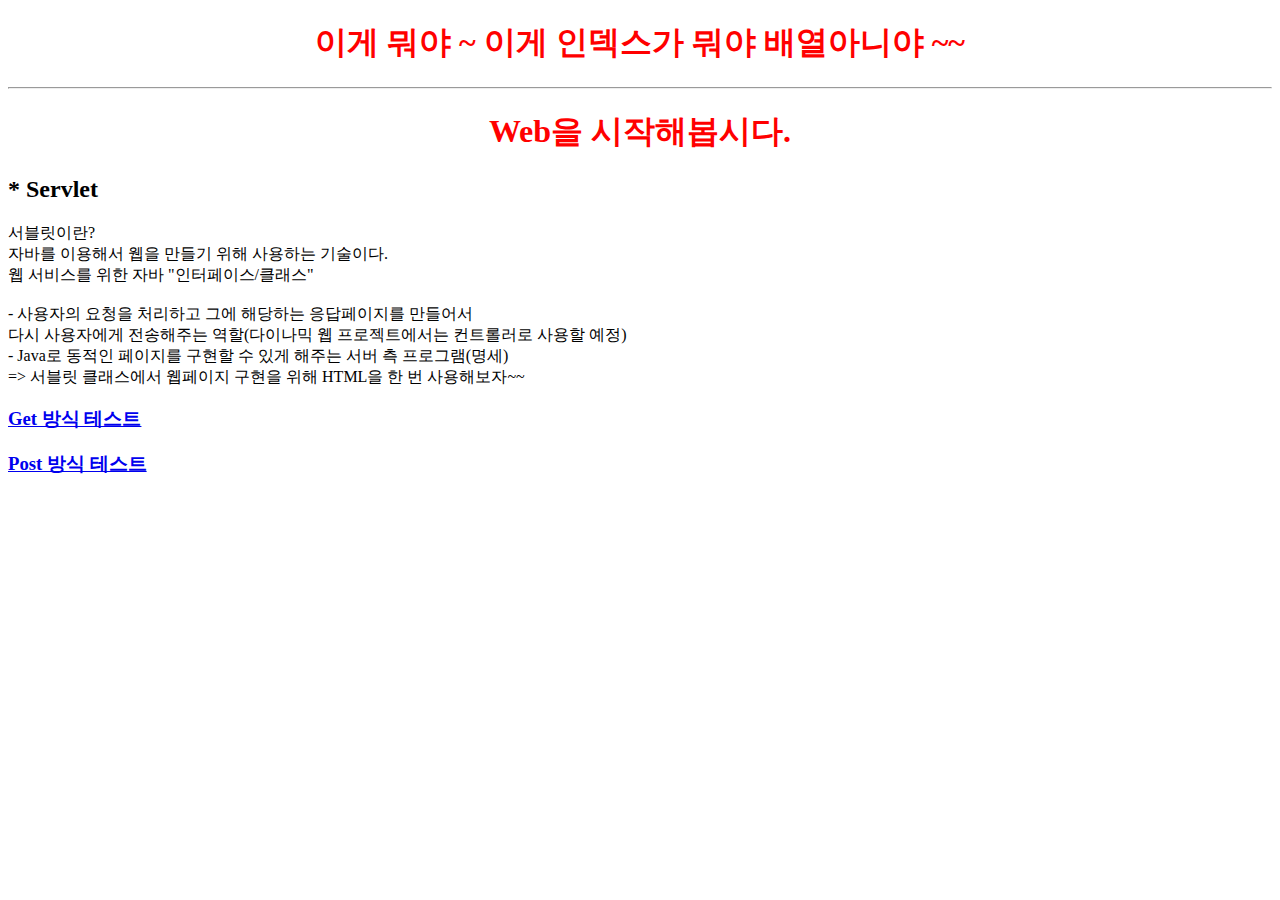
<file: MyFirstWebProject/src/main/webapp/index.html>
<!DOCTYPE html>
<html>
<head>
<meta charset="UTF-8">
<title>안녕하세요 인 덱스입니다.</title>
<style>
	h1{
		color: red;
		text-align: center;
	}
</style>
</head>
<body>
  <!-- 
  	  1) 새로운 워크스페이스를 만들어서 이클립스로 열기
  	  
  	  2) 작업 환경 구성
  	  		
  	  	  2_1) 보여질 U.I를 구성
  	  	  
  	  	  2_2) 서버 실행환경 구성[Window - Preferences]
  	  	  
  	  	  (Server - Runtime Enviroments)
  	  	  이클립스 상에서 서버를 실행할 수 있도록 실행환경을 연동하는 과정
  	  	  Add버튼 틀릭 -> 설치한 ApacheTomcat과 동일한 버전 선택 -> Next버튼 클릭
  	  	  -> Browse버튼 클릭 -> 설치한 톰캣 폴더 선택 -> Finish버튼 클릭
  	  	  
  	  3) 서버 생성하기
  	  
  	      3_1) [Servers] - [New] - [Server]
  	      
  	      3_2) 창에 기본적으로 2_2에서 세팅해놓은 Runtime이 잡혀 있을 것
  	      
  	      3_3) Finish버튼 클릭
  	      
  	      3_4) 서버 세팅하기(만들어진 서버 더블클릭)
  	      		
  	      	  3_4_1) 왼쪽하단에 ServerOption탭에 Server Module Publishing 체크
  	      	  => file upload / download 경로 지정이 운영체제 상 숨김폴더로 지정
  	      	  
  	      	  3_4_2) 포트번호를 바꿔야한다면 재설정 => 작업이 끝나면 반드시 저장
  	      	  
  	      4) Dynamic web Project만들기 [Project Explorer - new]
  	      
  	      	  4_1) 프로젝트명 신중하게 만들기 - Next
  	      	  
  	      	  4_2) default output folder 경로 재설정 :
  	      	       src/main/webapp/WEB-INF/classes
  	      	  => classes라는 폴더 안에 컴파일이 끝난 .class파일이 들어감
  	      	  WEB-INF안에 만들어두지 않으면 외부에서 접근이 가능하기 때문에 보안상 위험함
  	      	  
  	      	  4_3) Context root : 애플리케이션만의 고유한 이름으로 지어줄 것(기본값 : 프로젝트명)
  	      	  재정의해서 쓰는것이 보편적이고 실제로 자주 바뀔수 있음
  	      	  => 하나의 서버로 여러 개의 애플리케이션을 구동할 수 있음
  	      	  고유한 이름을 통해 애플리케이션에 접근하는 경로 사용할 수 있음 
  	      	  
  	      	  Content Directory : 실제로 배포되는 폴더(서버에 올라가는 폴더)의 최상위 폴더명!
  	  	  	  => 변경 시 default output folder로 돌아가서 그쪽도 변경해야함
  	  	  	  
  	  	  	  Generate web.xml deployment descriptor : 기본적으로는 체크가 안돼있음
  	  	  	  => web.xml에는 애플리케이션 전체 정보가 들어있음(메인페이지 지정)
  	  	  	  굳이 바꿀 일 없어~~~ 하면은 안만들어도 무방
  	  	  	  혹시나 수정을 할 수도있고 공부를 해야하니까 꼭 만들자!!!!
  	  	  	  
  	  	  	  Finishi 버튼 클릭
  	  	  	  
  	  	  5) 새로만들어진 Project 확인하기
  	  	  		
  	  	  		5_1) src - main - webapp - WEB-INF - classes폴더 잘 있나
  	  	  		
  	  	  		5_2) src - main - webapp - WEB-INF - web.xml 잘있나
  	  	  		
  	  	  		5_2) src - main - webapp - index.html 파일 만들기
  	  	  		
  	  	  6) 생성해놓은 Server에 올리기
  	  	  
  	  	  	  [Server] -> Server 오른쪽 클릭 -> Add and Remove -> 왼쪽에서 선택 후 클릭
  	  	  	  -> Finish
  	  	  
  	  	  7) 서버 실행 잘 되는거 확인했으면 브라우저 켜서 URL요청 보내서 index 파일 잘 나오나 확인
  	  	  
   -->
	
  <h1>이게 뭐야 ~ 이게 인덱스가 뭐야 배열아니야 ~~</h1>
  
  <hr>
  
  <h1>Web을 시작해봅시다.</h1>
  
  <h2> * Servlet </h2>
  
  <p>
  	  서블릿이란? <br>
  	  자바를 이용해서 웹을 만들기 위해 사용하는 기술이다. <br>
  	  웹 서비스를 위한 자바 "인터페이스/클래스" <br><br>
  	  
  	  - 사용자의 요청을 처리하고 그에 해당하는 응답페이지를 만들어서 <br>
  	    다시 사용자에게 전송해주는 역할(다이나믹 웹 프로젝트에서는 컨트롤러로 사용할 예정) <br>
  	  - Java로 동적인 페이지를 구현할 수 있게 해주는 서버 측 프로그램(명세) <br>
  	  
  	  => 서블릿 클래스에서 웹페이지 구현을 위해 HTML을 한 번 사용해보자~~
  </p>
  
  <h3><a href="views/request_get.html">Get 방식 테스트</a></h3>
  <h3><a href="views/request_post.html">Post 방식 테스트</a></h3>
  
 
</body>
</html>
</file>
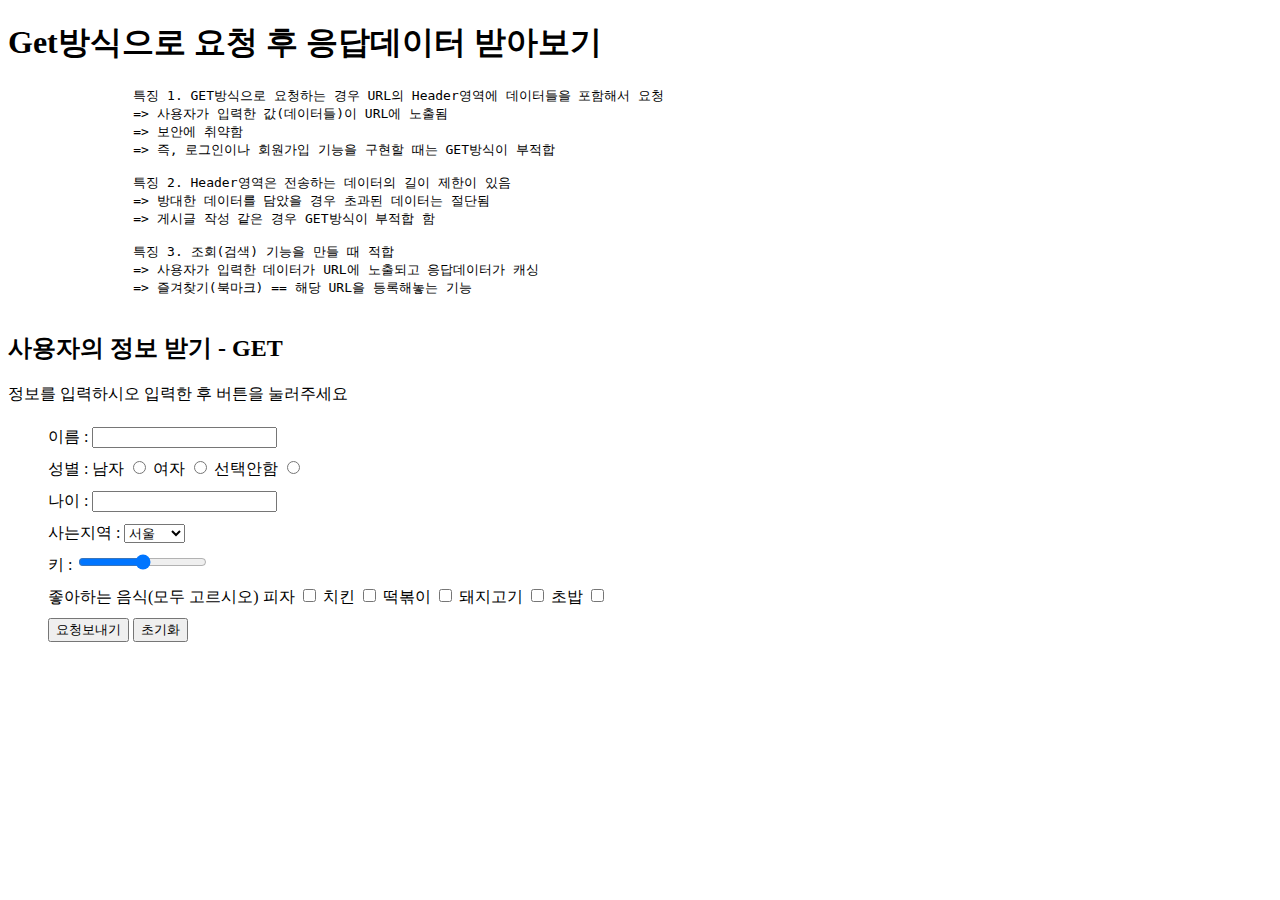
<file: MyFirstWebProject/src/main/webapp/views/request_get.html>
<!DOCTYPE html>
<html>
<head>
<meta charset="UTF-8">
<title>Get 방식 요청 테스트</title>
<style>
ul {
	list-style: none;
	line-height: 200%
}
</style>
</head>
<body>
	<h1>Get방식으로 요청 후 응답데이터 받아보기</h1>
	
	<pre>
		특징 1. GET방식으로 요청하는 경우 URL의 Header영역에 데이터들을 포함해서 요청
		=> 사용자가 입력한 값(데이터들)이 URL에 노출됨
		=> 보안에 취약함
		=> 즉, 로그인이나 회원가입 기능을 구현할 때는 GET방식이 부적합
		
		특징 2. Header영역은 전송하는 데이터의 길이 제한이 있음
		=> 방대한 데이터를 담았을 경우 초과된 데이터는 절단됨
		=> 게시글 작성 같은 경우 GET방식이 부적합 함
		
		특징 3. 조회(검색) 기능을 만들 때 적합
		=> 사용자가 입력한 데이터가 URL에 노출되고 응답데이터가 캐싱
		=> 즐겨찾기(북마크) == 해당 URL을 등록해놓는 기능
	</pre>
	
	<h2>사용자의 정보 받기 - GET</h2>
	<p>정보를 입력하시오 입력한 후 버튼을 눌러주세요 </p>
	
	<!--
		form 태그 안에 존재하는 submit 버튼 클릭 했을 때
		form 태그의 속성 중 action속성에 작성된 URL로 요청이감
		Controller에게 요청 보낸다!(Servelt)
		
		http://127.0.0.1:4000/first/서블릿매핑값.do
	 -->
	<form method="get" action="/first/get.do">
		<ul>
			<li>
				이름 : <input type="text" name="name"/>
			</li>
			<li>
				성별 :
				남자 <input type="radio" name="gender" value="남"/>
				여자 <input type="radio" name="gender" value="여"/>
				선택안함 <input type="radio" name="gender" value="선택안함"/>
			</li>
			<li>
				나이 : <input type="number" name="age"/>
			</li>
			<li>
				사는지역 :
				<select name="city">
					<option>서울</option>
					<option>제주도</option>
				</select>
			</li>
			<li>
				키 : <input type="range" min="130" max="220" name="height"/>
			</li>
			<li>
				좋아하는 음식(모두 고르시오)
				피자 <input type="checkbox" name="food" value="피자"/>
				치킨 <input type="checkbox" name="food" value="치킨"/>
				떡볶이 <input type="checkbox" name="food" value="떡볶이"/>
				돼지고기 <input type="checkbox" name="food" value="돼지고기"/>
				초밥 <input type="checkbox" name="food" value="초밥"/>
			</li>
			<li>
				<input type="submit" value="요청보내기"/>
				<input type="reset" value="초기화"/>
			</li>
		</ul>
	</form>
	
</body>
</html>
</file>
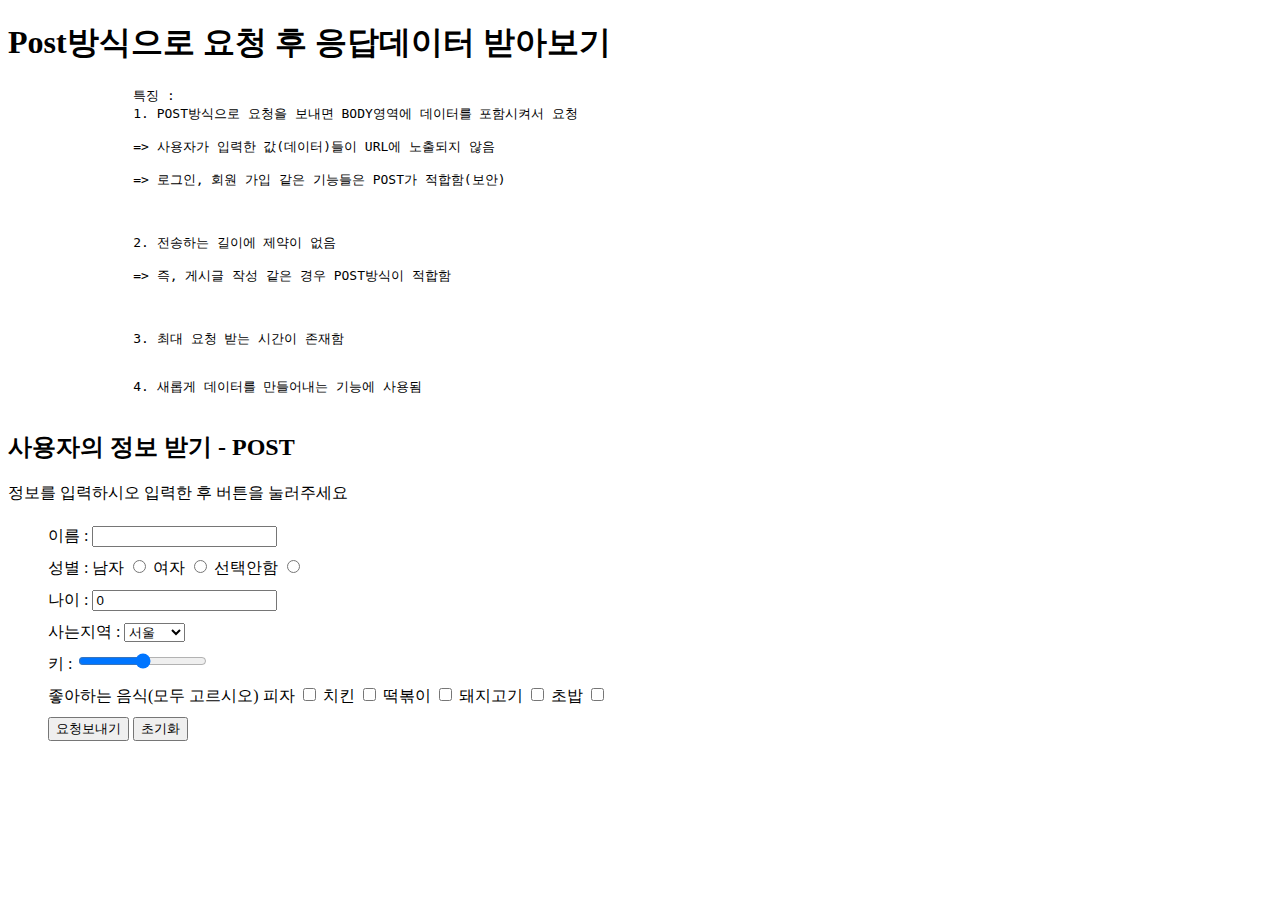
<file: MyFirstWebProject/src/main/webapp/views/request_post.html>
<!DOCTYPE html>
<html>
<head>
<meta charset="UTF-8">
<title>Get 방식 요청 테스트</title>
<style>
ul {
	list-style: none;
	line-height: 200%
}
</style>
</head>
<body>
	<h1>Post방식으로 요청 후 응답데이터 받아보기</h1>
	
	<pre>
		특징 :
		1. POST방식으로 요청을 보내면 BODY영역에 데이터를 포함시켜서 요청 <br>
		=> 사용자가 입력한 값(데이터)들이 URL에 노출되지 않음 <br>
		=> 로그인, 회원 가입 같은 기능들은 POST가 적합함(보안) <br>
		
		
		2. 전송하는 길이에 제약이 없음 <br>
		=> 즉, 게시글 작성 같은 경우 POST방식이 적합함 <br><br>
		
		3. 최대 요청 받는 시간이 존재함 <br>
		
		4. 새롭게 데이터를 만들어내는 기능에 사용됨
	</pre>
	
	<h2>사용자의 정보 받기 - POST</h2>
	<p>정보를 입력하시오 입력한 후 버튼을 눌러주세요 </p>
	
	<!--
		form 태그 안에 존재하는 submit 버튼 클릭 했을 때
		form 태그의 속성 중 action속성에 작성된 URL로 요청이감
		Controller에게 요청 보낸다!(Servelt)
		
		http://127.0.0.1:4000/first/서블릿매핑값.do
	 -->
	<form method="post" action="/first/post.do">
		<ul>
			<li>
				이름 : <input type="text" name="name"/>
			</li>
			<li>
				성별 :
				남자 <input type="radio" name="gender" value="남"/>
				여자 <input type="radio" name="gender" value="여"/>
				선택안함 <input type="radio" name="gender" value="선택안함"/>
			</li>
			<li>
				나이 : <input type="number" name="age" value="0"/>
			</li>
			<li>
				사는지역 :
				<select name="city">
					<option>서울</option>
					<option>제주도</option>
				</select>
			</li>
			<li>
				키 : <input type="range" min="130" max="220" name="height"/>
			</li>
			<li>
				좋아하는 음식(모두 고르시오)
				피자 <input type="checkbox" name="food" value="피자"/>
				치킨 <input type="checkbox" name="food" value="치킨"/>
				떡볶이 <input type="checkbox" name="food" value="떡볶이"/>
				돼지고기 <input type="checkbox" name="food" value="돼지고기"/>
				초밥 <input type="checkbox" name="food" value="초밥"/>
			</li>
			<li>
				<input type="submit" value="요청보내기"/>
				<input type="reset" value="초기화"/>
			</li>
		</ul>
	</form>
	
</body>
</html>
</file>
